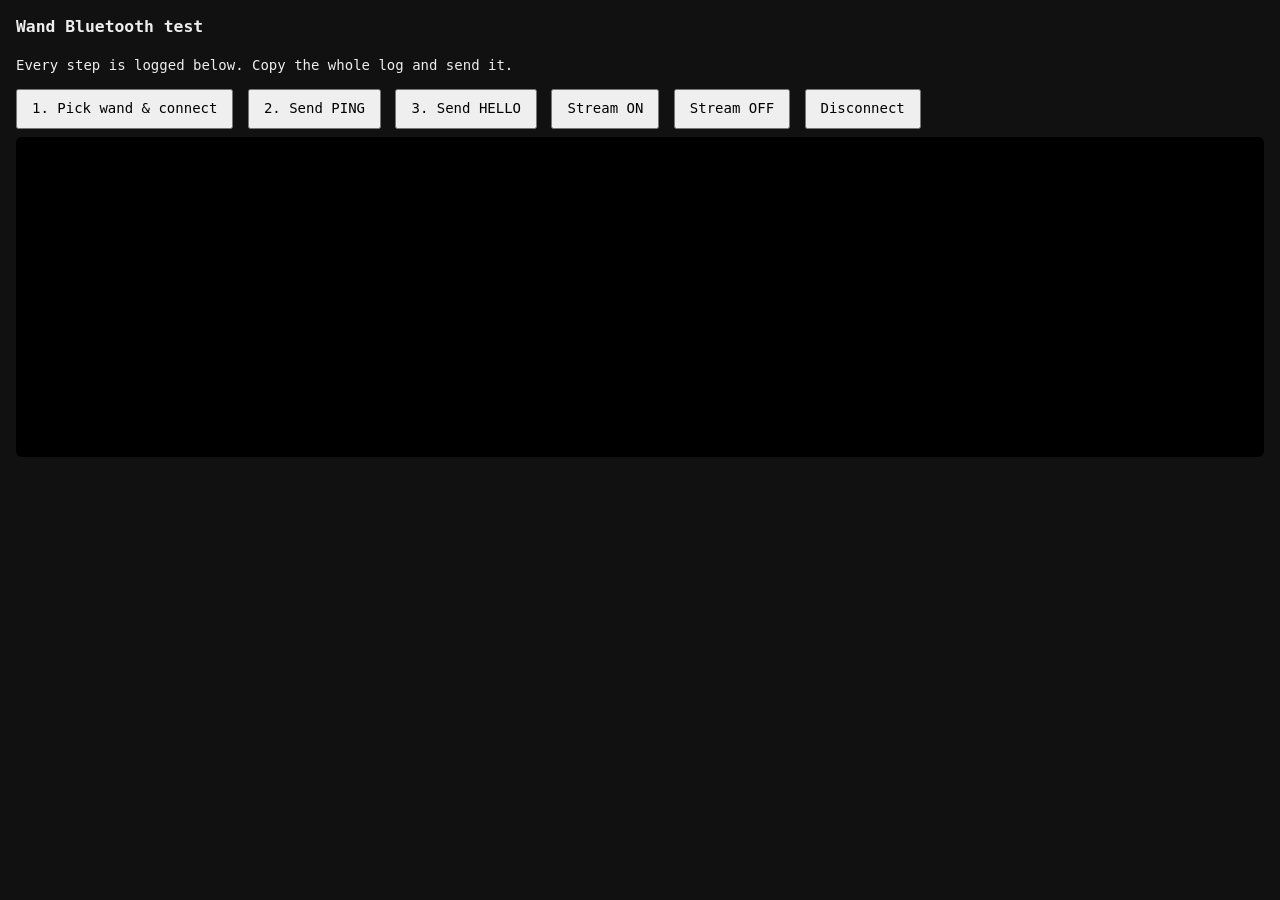
<file: app/bletest.html>
<!doctype html>
<html lang="en">
<head>
<meta charset="utf-8" />
<meta name="viewport" content="width=device-width, initial-scale=1" />
<title>Wand Bluetooth test</title>
<style>
  body { font: 14px/1.4 ui-monospace, Menlo, monospace; background: #111; color: #eee; margin: 16px; }
  button { font: inherit; padding: 8px 14px; margin: 0 6px 8px 0; }
  #log { white-space: pre-wrap; background: #000; padding: 10px; border-radius: 6px; min-height: 300px; }
  .ok { color: #7c7; } .err { color: #f77; } .rx { color: #9cf; } .tx { color: #fc6; }
</style>
</head>
<body>
<h3>Wand Bluetooth test</h3>
<p>Every step is logged below. Copy the whole log and send it.</p>
<button id="go">1. Pick wand &amp; connect</button>
<button id="ping">2. Send PING</button>
<button id="hello">3. Send HELLO</button>
<button id="s1">Stream ON</button>
<button id="s0">Stream OFF</button>
<button id="bye">Disconnect</button>
<div id="log"></div>
<script>
const NUS = '6e400001-b5a3-f393-e0a9-e50e24dcca9e';
const RX = '6e400002-b5a3-f393-e0a9-e50e24dcca9e', TX = '6e400003-b5a3-f393-e0a9-e50e24dcca9e';
const logEl = document.getElementById('log');
let fCount = 0;
const t0 = performance.now();
function log(msg, cls = '') {
  const line = document.createElement('div');
  line.className = cls;
  line.textContent = `${((performance.now() - t0) / 1000).toFixed(2).padStart(7)}s  ${msg}`;
  logEl.append(line);
  console.log('[bletest]', msg);
}
let device, rx;
document.getElementById('go').onclick = async () => {
  try {
    if (!navigator.bluetooth) return log('navigator.bluetooth missing: use Chrome', 'err');
    log('requestDevice…');
    device = await navigator.bluetooth.requestDevice({ filters: [{ namePrefix: 'Wand' }], optionalServices: [NUS] });
    log(`picked "${device.name}" id=${device.id}`, 'ok');
    device.addEventListener('gattserverdisconnected', () => log('DISCONNECTED (gattserverdisconnected)', 'err'));
    log('gatt.connect…');
    const server = await device.gatt.connect();
    log(`connected=${server.connected}`, 'ok');
    log('getPrimaryServices (all)…');
    try {
      const all = await server.getPrimaryServices();
      for (const s of all) log(`  service ${s.uuid}`);
    } catch (e) { log(`  listing failed: ${e.name}: ${e.message}`, 'err'); }
    log('getPrimaryService(NUS)…');
    const svc = await server.getPrimaryService(NUS);
    const chars = await svc.getCharacteristics();
    for (const c of chars) log(`  char ${c.uuid} props=${Object.entries(c.properties).filter(([, v]) => v).map(([k]) => k).join(',')}`);
    rx = await svc.getCharacteristic(RX);
    const tx = await svc.getCharacteristic(TX);
    tx.addEventListener('characteristicvaluechanged', (e) => {
      const txt = new TextDecoder().decode(e.target.value);
      // Motion lines ("F …") come 50 per second: count them instead of logging each.
      if (/^F /.test(txt)) { if (++fCount % 50 === 1) log(`RX motion lines: ${fCount}`, 'rx'); return; }
      log(`RX ${JSON.stringify(txt)}`, 'rx');
    });
    log('startNotifications…');
    await tx.startNotifications();
    log('notifications ON. Now press "Send PING".', 'ok');
  } catch (e) {
    log(`FAILED: ${e.name}: ${e.message}`, 'err');
  }
};
async function send(text) {
  if (!rx) return log('connect first', 'err');
  try {
    log(`TX ${JSON.stringify(text + '\n')}`, 'tx');
    await rx.writeValueWithResponse(new TextEncoder().encode(text + '\n'));
    log('write ok', 'ok');
  } catch (e) {
    log(`write with response failed: ${e.name}: ${e.message}. Trying without response…`, 'err');
    try { await rx.writeValueWithoutResponse(new TextEncoder().encode(text + '\n')); log('write (no response) ok', 'ok'); }
    catch (e2) { log(`FAILED: ${e2.name}: ${e2.message}`, 'err'); }
  }
}
document.getElementById('ping').onclick = () => send('PING');
document.getElementById('hello').onclick = () => send('HELLO');
document.getElementById('s1').onclick = () => { fCount = 0; send('STREAM 1'); };
document.getElementById('s0').onclick = () => send('STREAM 0');
document.getElementById('bye').onclick = () => { device?.gatt?.disconnect(); log('disconnect requested'); };
</script>
</body>
</html>
</file>
